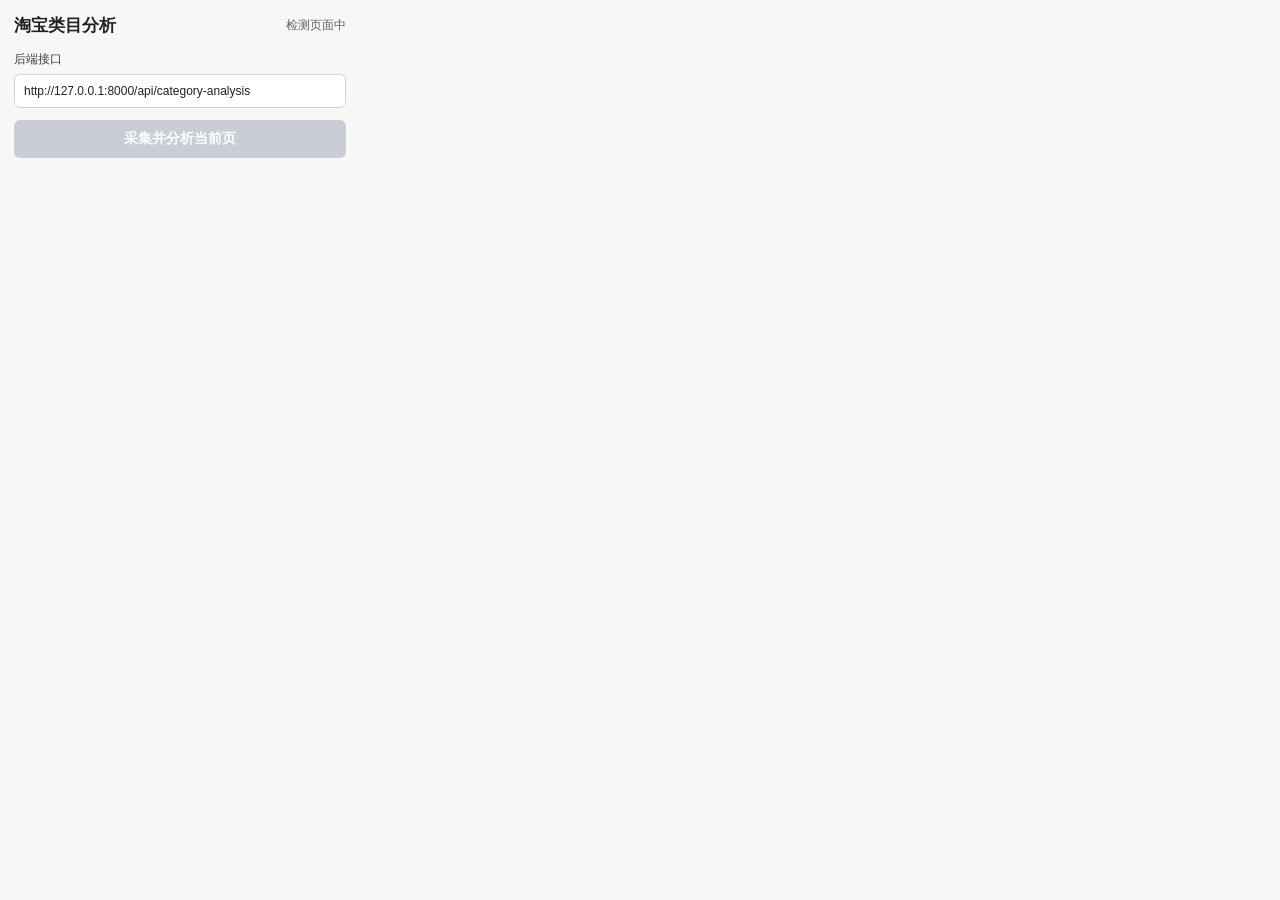
<file: examples/taobao_category_analysis/extension/popup.html>
<!doctype html>
<html lang="zh-CN">
  <head>
    <meta charset="utf-8">
    <title>淘宝类目分析</title>
    <link rel="stylesheet" href="popup.css">
  </head>
  <body>
    <main>
      <header>
        <h1>淘宝类目分析</h1>
        <span id="pageState">检测页面中</span>
      </header>

      <label for="apiUrl">后端接口</label>
      <input id="apiUrl" type="url" value="http://127.0.0.1:8000/api/category-analysis">

      <button id="analyzeButton" type="button" disabled>采集并分析当前页</button>

      <section id="status" role="status"></section>
      <section id="result" hidden></section>
    </main>
    <script src="popup.js"></script>
  </body>
</html>
</file>
<file: examples/taobao_category_analysis/extension/popup.css>
* {
  box-sizing: border-box;
}

body {
  width: 360px;
  margin: 0;
  background: #f7f7f5;
  color: #202124;
  font-family: -apple-system, BlinkMacSystemFont, "Segoe UI", sans-serif;
}

main {
  padding: 14px;
}

header {
  display: flex;
  align-items: center;
  justify-content: space-between;
  gap: 12px;
  margin-bottom: 14px;
}

h1 {
  margin: 0;
  font-size: 17px;
  font-weight: 650;
}

#pageState {
  color: #5f6368;
  font-size: 12px;
}

label {
  display: block;
  margin-bottom: 6px;
  color: #3c4043;
  font-size: 12px;
}

input {
  width: 100%;
  height: 34px;
  padding: 0 9px;
  border: 1px solid #d0d4d9;
  border-radius: 6px;
  background: #fff;
  color: #202124;
  font-size: 12px;
}

button {
  width: 100%;
  height: 38px;
  margin-top: 12px;
  border: 0;
  border-radius: 6px;
  background: #1a73e8;
  color: #fff;
  font-size: 14px;
  font-weight: 650;
  cursor: pointer;
}

button:disabled {
  background: #c9ced6;
  cursor: not-allowed;
}

#status {
  min-height: 20px;
  margin-top: 12px;
  color: #5f6368;
  font-size: 12px;
  line-height: 1.5;
}

#result {
  margin-top: 12px;
  padding-top: 12px;
  border-top: 1px solid #dfe3e7;
  font-size: 12px;
  line-height: 1.55;
}

.metric {
  display: grid;
  grid-template-columns: 92px 1fr;
  gap: 8px;
  margin-bottom: 6px;
}

.metric strong {
  color: #3c4043;
}

.summary {
  margin-top: 10px;
  color: #202124;
}
</file>
